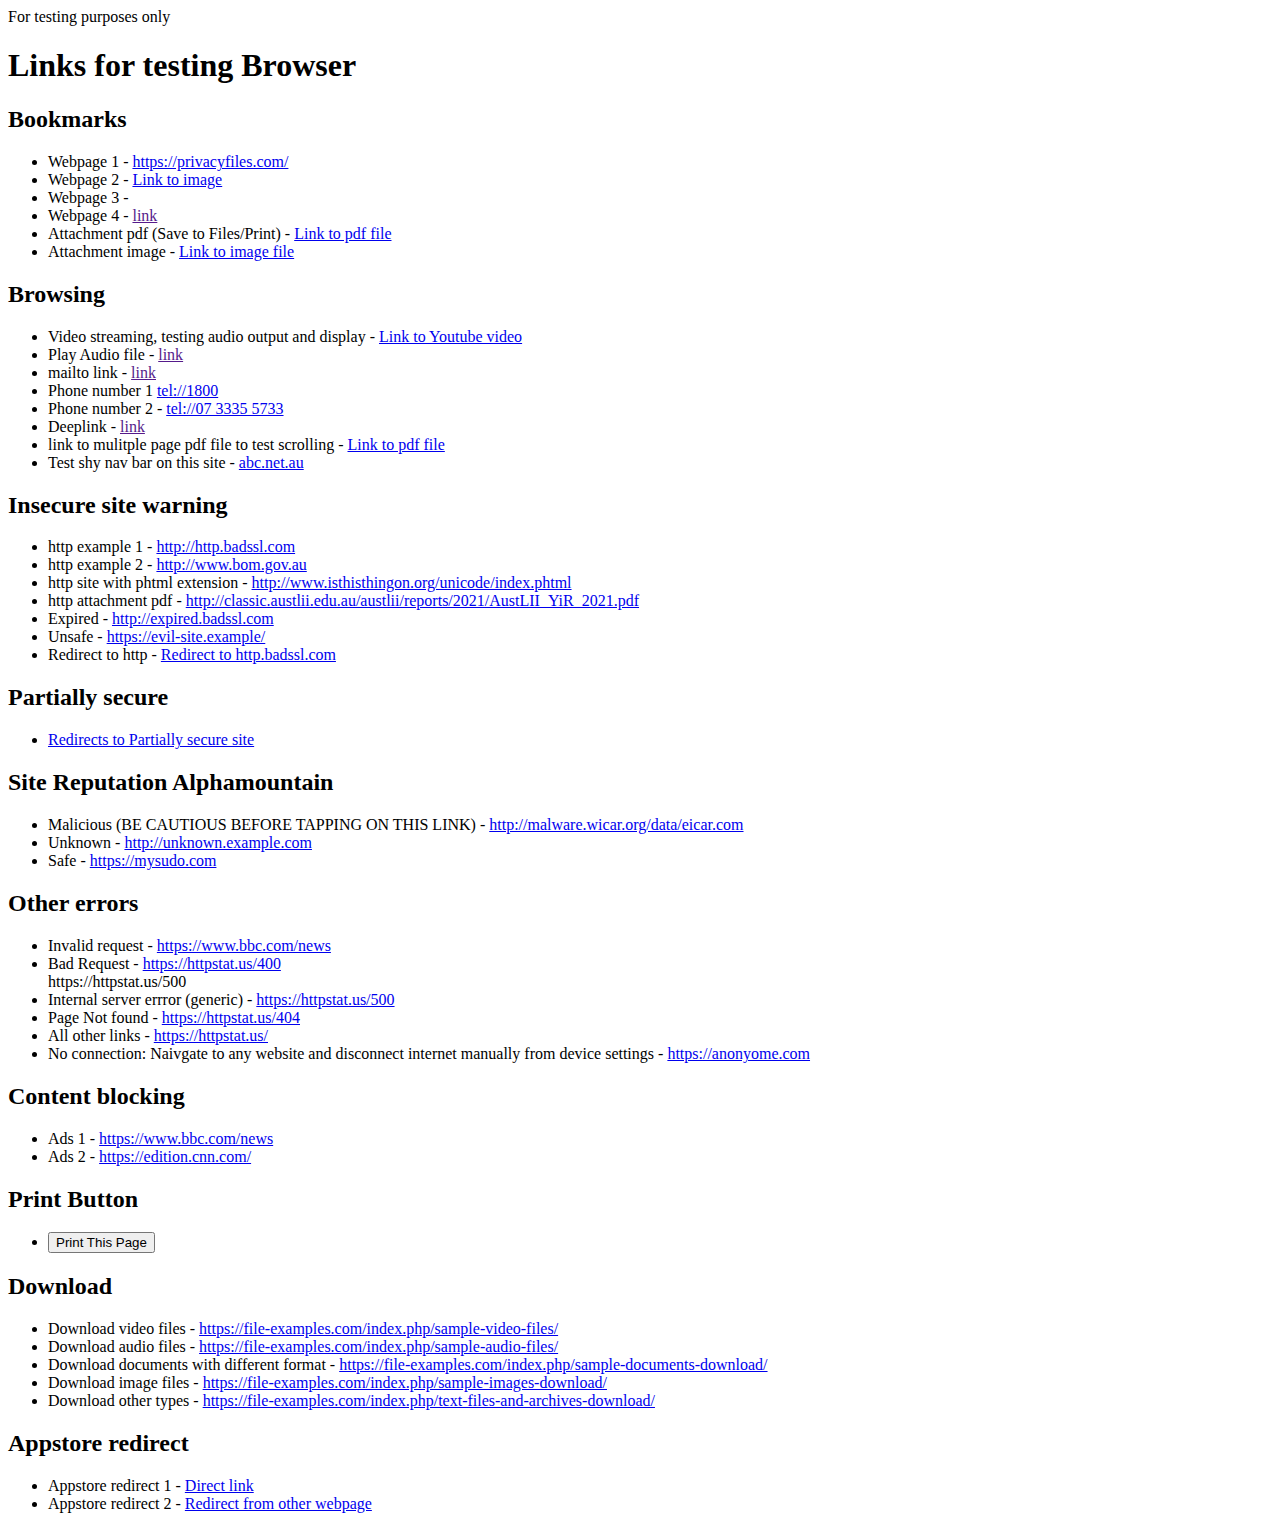
<file: index.html>
<html>
<body>
  <div class="box">
   <div class="ribbon"> <span> For testing purposes only </span></div>
    <h1> Links for testing Browser </h1>
    <h2> Bookmarks </h2>
    <ul>
      <li>Webpage 1 - <a href="https://privacyfiles.com/"> https://privacyfiles.com/ </a> </li>
      <li>Webpage 2 - <a href="https://encrypted-tbn1.gstatic.com/licensed-image?q=tbn:ANd9GcREj22c-wMNL5IDmU99v8G7voUl17Yxm0JJqMLqttdPT4DnaB99zqVK7HWiNzjP3aZnzCEf-ikAqb2yiDk"> Link to image </a> </li>
      <li>Webpage 3 - <a href="">  </a> </li>
      <li>Webpage 4 - <a href=""> link </a> </li>
      <li>Attachment pdf (Save to Files/Print) - <a href="https://www.w3.org/WAI/ER/tests/xhtml/testfiles/resources/pdf/dummy.pdf"> Link to pdf file </a> </li>
      <li>Attachment image - <a href="https://simple.wikipedia.org/wiki/Link#/media/File:Chain_link_icon.png"> Link to image file </a> </li>
    </ul>
    <h2> Browsing </h2>
    <ul>
      <li> Video streaming, testing audio output and display - <a href="https://www.youtube.com/watch?v=-UJCMfuFtSQ"> Link to Youtube video </a> </li>
      <li> Play Audio file - <a href=""> link </a> </li>
      <li> mailto link - <a href=""> link </a> </li>
      <li> Phone number 1 <a href="tel://1800"> tel://1800 </a> </li>
      <li> Phone number 2 - <a href="tel://07 3335 5733"> tel://07 3335 5733 </a></li>
      <li> Deeplink - <a href=""> link </a></li>
      <li> link to mulitple page pdf file to test scrolling - <a href="https://www.africau.edu/images/default/sample.pdf"> Link to pdf file </a></li>
      <li> Test shy nav bar on this site - <a href="abc.net.au"> abc.net.au </a></li>
    </ul>
    <h2> Insecure site warning </h2>
    <ul>
      <li> http example 1 - <a href="http://http.badssl.com"> http://http.badssl.com </a> </li>
      <li> http example 2 - <a href="http://www.bom.gov.au"> http://www.bom.gov.au </a> </li>
      <li> http site with phtml extension - <a href="http://www.isthisthingon.org/unicode/index.phtml"> http://www.isthisthingon.org/unicode/index.phtml </a> </li>
      <li> http attachment pdf - <a href="http://classic.austlii.edu.au/austlii/reports/2021/AustLII_YiR_2021.pdf"> http://classic.austlii.edu.au/austlii/reports/2021/AustLII_YiR_2021.pdf </a></li>
      <li> Expired - <a href="http://expired.badssl.com"> http://expired.badssl.com </a></li>
      <li> Unsafe - <a href="https://evil-site.example/"> https://evil-site.example/ </a></li>
      <li> Redirect to http - <a href="redirect_to_http.html">Redirect to http.badssl.com</a></li>
    </ul>
    <h2>Partially secure</h2>
    <ul>
      <li> <a href="https://rpatel29.github.io/browsertest/partially_secure.html"> Redirects to Partially secure site </a> </li>
    </ul>
    <h2>Site Reputation Alphamountain</h2>
    <ul>
      <li> Malicious (BE CAUTIOUS BEFORE TAPPING ON THIS LINK) - <a href="http://malware.wicar.org/data/eicar.com"> http://malware.wicar.org/data/eicar.com </a></li>
      <li> Unknown - <a href="http://unknown.example.com"> http://unknown.example.com </a> </li>
      <li> Safe - <a href="https://mysudo.com"> https://mysudo.com </a> </li>
    </ul>
    <h2> Other errors </h2>
    <ul>
      <li> Invalid request - <a href="https://www.bbc.com/news"> https://www.bbc.com/news </a></li>
      <li> Bad Request - <a href="https://httpstat.us/400"> https://httpstat.us/400 </a></li> https://httpstat.us/500
      <li> Internal server errror (generic) - <a href="https://httpstat.us/500"> https://httpstat.us/500 </a></li>
      <li> Page Not found - <a href="https://httpstat.us/404"> https://httpstat.us/404 </a></li>
      <li> All other links - <a href="https://httpstat.us/"> https://httpstat.us/ </a></li>
      <li> No connection: Naivgate to any website and disconnect internet manually from device settings - <a href="https://anonyome.com"> https://anonyome.com</a></li>
    </ul>
    <h2> Content blocking</h2>
    <ul>
      <li> Ads 1 - <a href="https://www.bbc.com/news"> https://www.bbc.com/news </a> </li>
      <li> Ads 2 - <a href="https://edition.cnn.com/"> https://edition.cnn.com/</a> </li>
    </ul>
    <h2> Print Button </h2>
    <ul>
      <li> <button onclick="window.print()">Print This Page</button> </li>
    </ul>
    <h2> Download </h2>
    <ul>
      <li> Download video files - <a href="https://file-examples.com/index.php/sample-video-files/"> https://file-examples.com/index.php/sample-video-files/</a> </li>
      <li> Download audio files - <a href="https://file-examples.com/index.php/sample-audio-files/">https://file-examples.com/index.php/sample-audio-files/</a></li>
      <li> Download documents with different format - <a href="https://file-examples.com/index.php/sample-documents-download/">https://file-examples.com/index.php/sample-documents-download/</a></li>
      <li> Download image files - <a href="https://file-examples.com/index.php/sample-images-download/">https://file-examples.com/index.php/sample-images-download/</a></li>
      <li> Download other types - <a href="https://file-examples.com/index.php/text-files-and-archives-download/">https://file-examples.com/index.php/text-files-and-archives-download/</a></li>
    </ul>
    <h2> Appstore redirect </h2>
    <ul>
      <li> Appstore redirect 1 - <a href="https://apps.apple.com/us/app/fitness/id1208224953"> Direct link </a> </li>
      <li> Appstore redirect 2 - <a href="https://r.zdbb.net/u/8knq?or=https://www.pcmag.com/article/334976/the-best-fitness-apps-for-2019&_ga=646949660.1589896311&t=article-page&el=iOS&u=https://www.pcmag.com/news/the-best-fitness-apps-for-2020&cd2=Article&cd61=article&cd62=06A0yVqekWQSdRVJzFou1Ht"> Redirect from other webpage </a> </li>
    </ul>
</div>
</body>
</html>
</file>
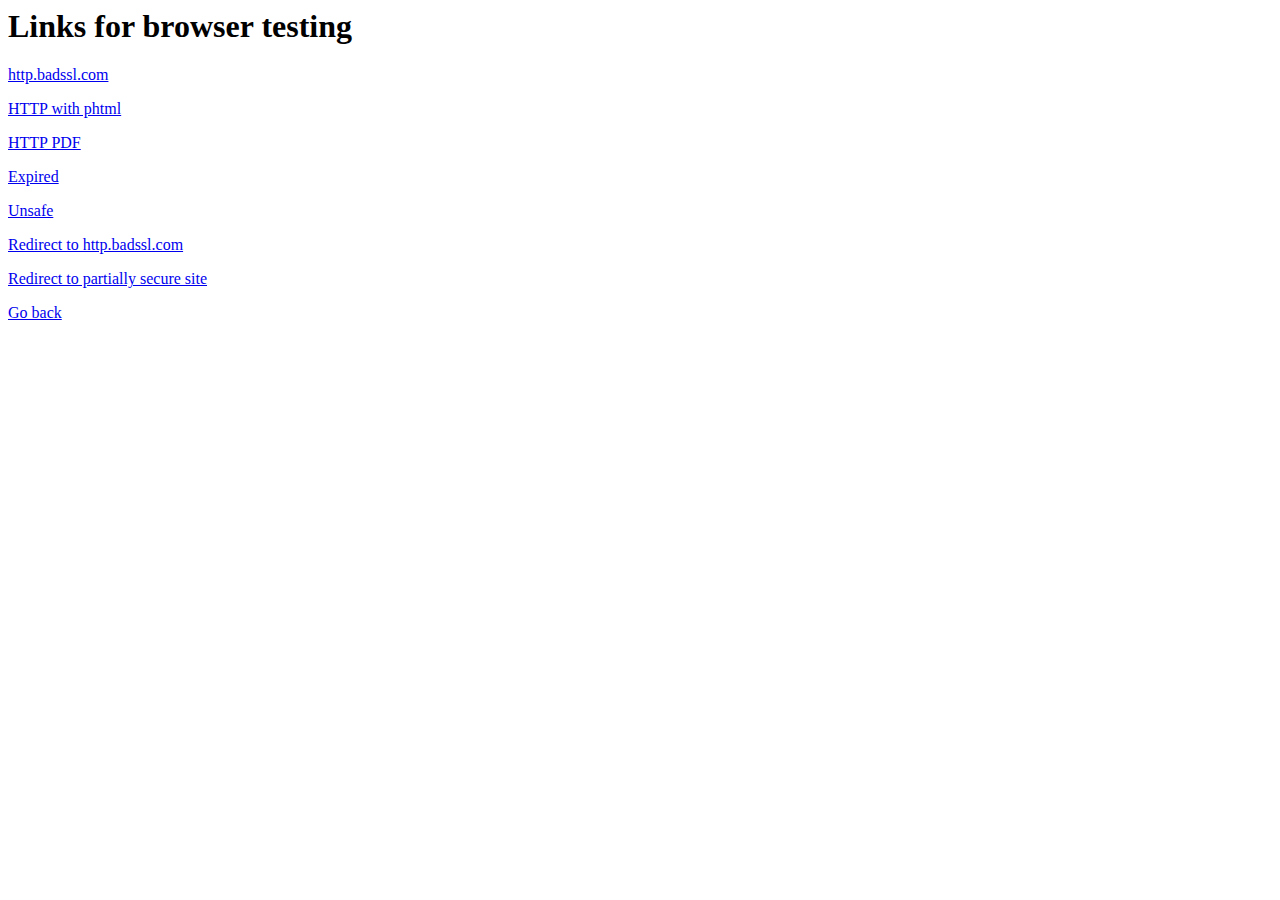
<file: securesites_test.html>
<html>
<body>
<h1>Links for browser testing</h1>
  <p><a href="http://http.badssl.com">http.badssl.com</a></p>
  <p><a href="http://www.isthisthingon.org/unicode/index.phtml">HTTP with phtml </a></p>
  <p><a href="http://classic.austlii.edu.au/austlii/reports/2021/AustLII_YiR_2021.pdf">HTTP PDF</a></p>
  <p><a href="https://expired.badssl.com">Expired</a></p>
  <p><a href="https://evil-site.example">Unsafe</a></p>
  <p><a href="redirect_to_http.html">Redirect to http.badssl.com</a></p>
  <p><a href="partially_secure.html">Redirect to partially secure site</a></p>
  <p><a href="index.html">Go back</a></p>
</body>
</html>
</file>
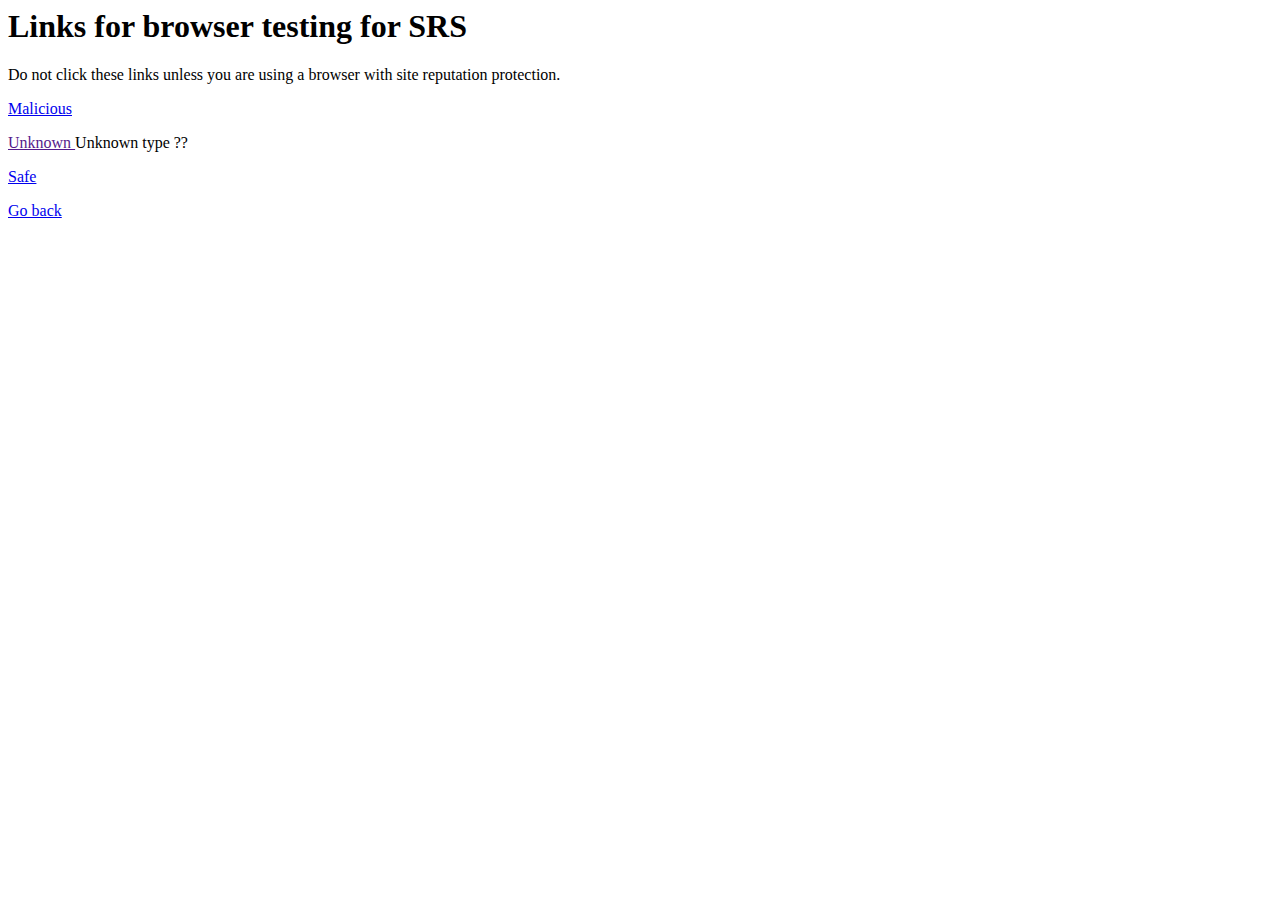
<file: srs_test.html>
<html>
<body>
<h1>Links for browser testing for SRS </h1>
  Do not click these links unless you are using a browser with site reputation protection.
  <p><a href="http://malware.wicar.org/data/eicar.com">Malicious</a></p>
  <p><a href="">Unknown </a>Unknown type ??</p>
  <p><a href="https://yahoo.com">Safe</a></p>
  <p><a href="index.html">Go back</a></p>
</body>
</html>
</file>
